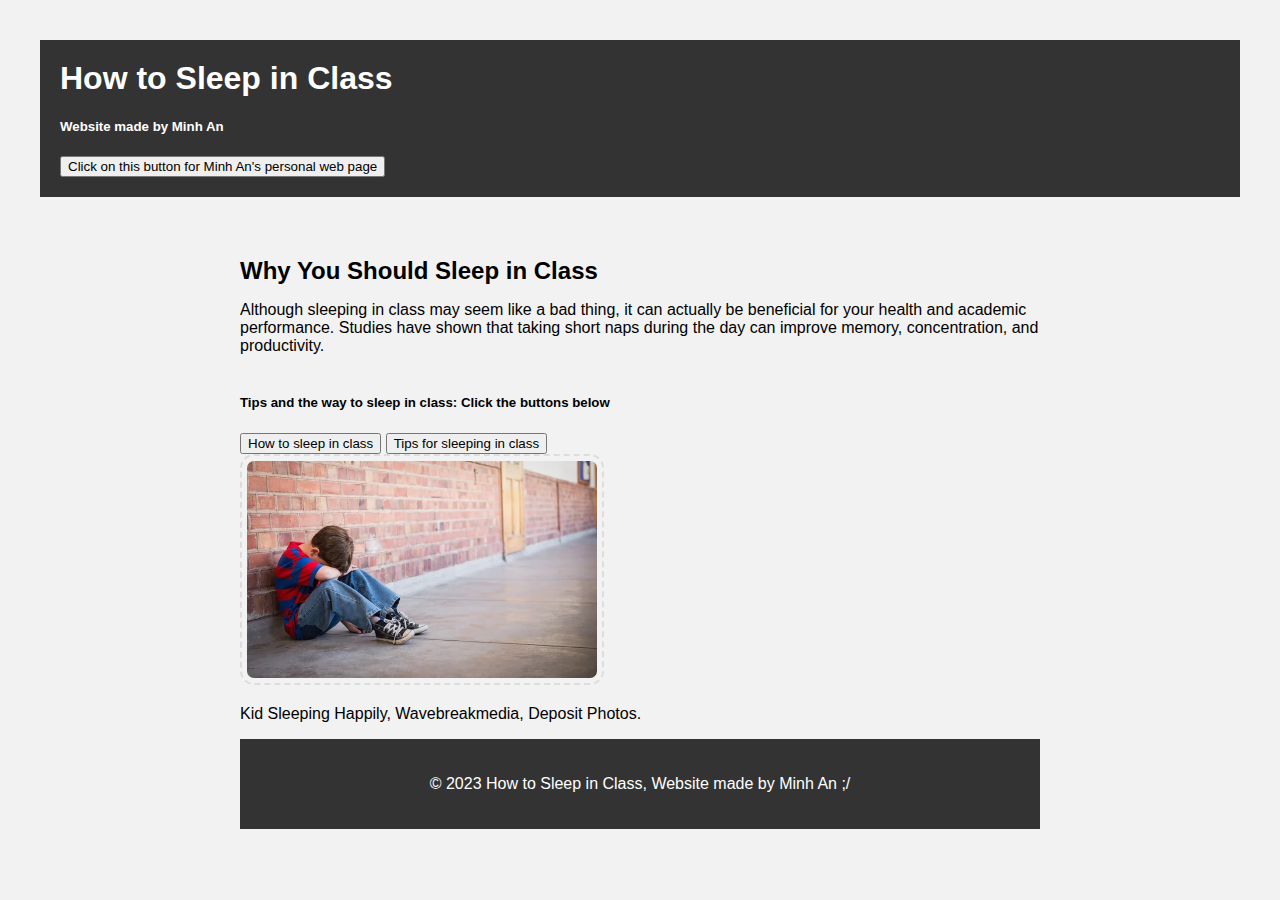
<file: index.html>
<!DOCTYPE html>
<html lang="en">
<head>
	<meta charset="UTF-8">
	<title>How to Sleep in Class</title>
	<link rel="stylesheet" href="css/style.css">
</head>
<body>
	<header>
		<h1>How to Sleep in Class</h1>
		<h5>Website made by Minh An</h5>
		<button onclick="window.location.href='../htmls/Personal.html';">
			Click on this button for Minh An's personal web page
		  </button>
		<nav>
			
		</nav>
	</header>

	<main>
		<section id="why">
			<h2>Why You Should Sleep in Class</h2>
			<p>Although sleeping in class may seem like a bad thing, it can actually be beneficial for your health and academic performance. Studies have shown that taking short naps during the day can improve memory, concentration, and productivity.</p>
		</section>

<h5>Tips and the way to sleep in class: Click the buttons below</h5>

<button onclick="window.location.href='../htmls/How.html';">
	How to sleep in class
  </button>

  <button onclick="window.location.href='../htmls/Tips.html';">
Tips for sleeping in class
  </button>




  <br>
  <img src="../images/kid_sleeping_happily.jpg" alt="Kid sleeping Happily">
  <p>Kid Sleeping Happily, Wavebreakmedia, Deposit Photos.</p>

	<footer>
		<p>&copy; 2023 How to Sleep in Class, Website made by Minh An ;/</p>
	</footer>
</body>
</html>

</head>
</html>
</file>
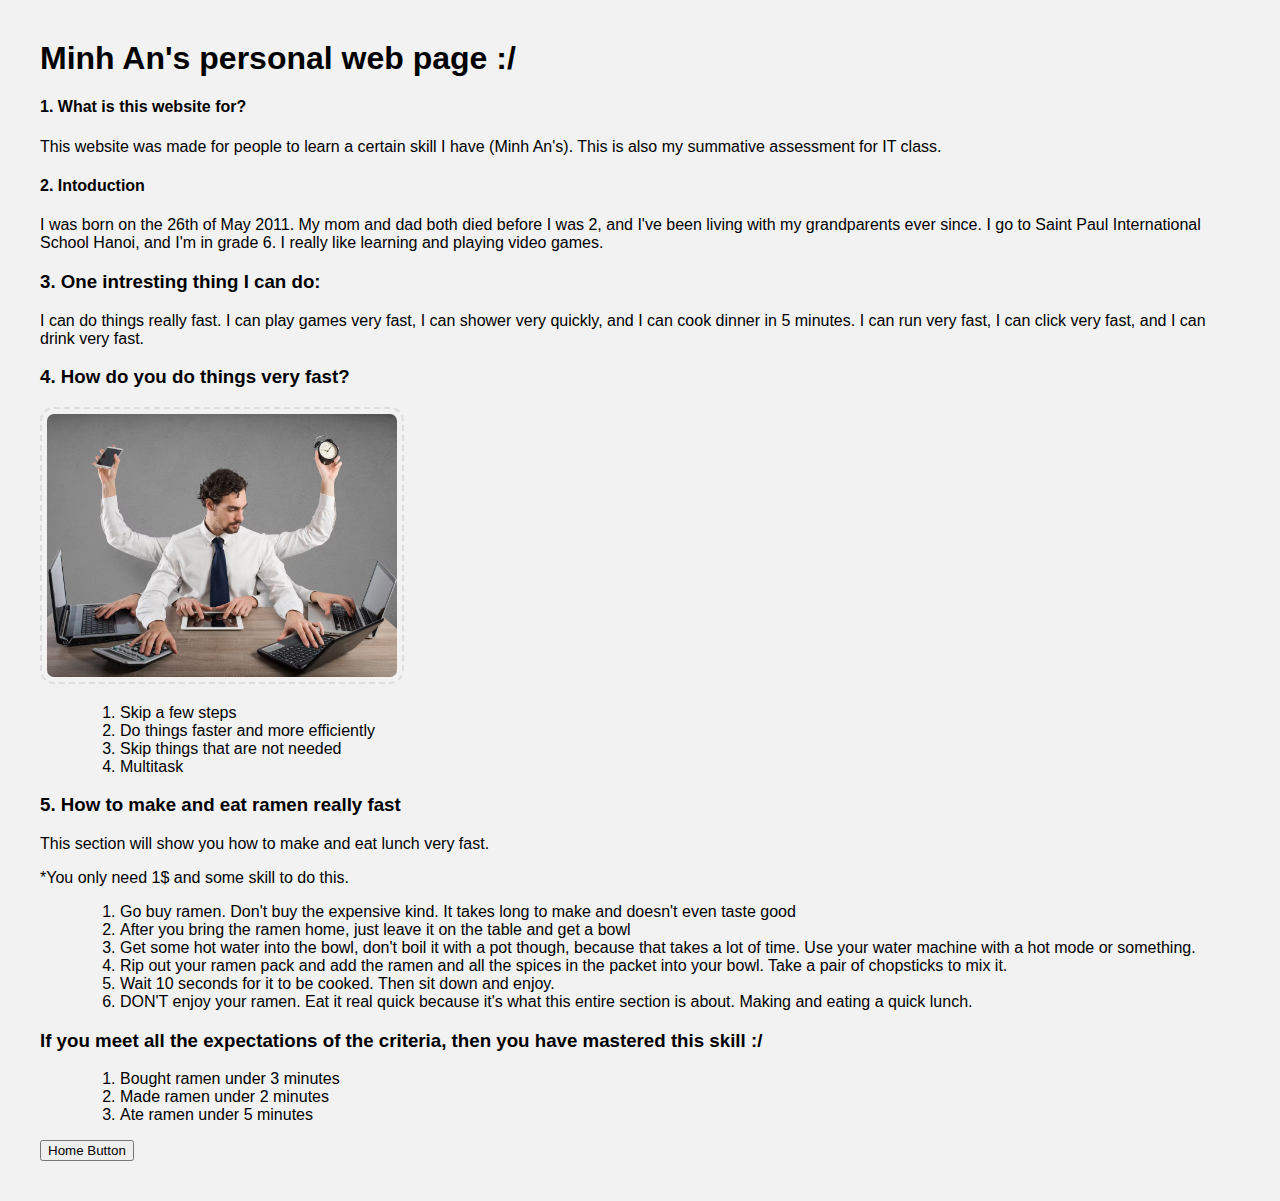
<file: Personal.html>
<!DOCTYPE html>
<html lang="en">
  <head>

<link rel="stylesheet" href="personalstyle.css">

<h1>Minh An's personal web page :/</h1>

<h4>1. What is this website for?</h4>

<p>This website was made for people to learn a certain skill I have (Minh An's). This is also my summative assessment for IT class.</p>

<h4>2. Intoduction</h4>

<p>I was born on the 26th of May 2011. My mom and dad both died before I was 2, and I've been living with my grandparents ever since. I go to Saint Paul International School Hanoi, and I'm in grade 6. I really like learning and playing video games.</p>

<h3>3. One intresting thing I can do:</h3>

<p>I can do things really fast. I can play games very fast, I can shower very quickly, and I can cook dinner in 5 minutes. I can run very fast, I can click very fast, and I can drink very fast.</p>

<h3>4. How do you do things very fast?</h3>

<img src="multitask.png" alt="Man multitasking">


<ul>
    <ol>
        <li>Skip a few steps </li>
        <li>Do things faster and more efficiently</li>
        <li>Skip things that are not needed</li>
        <li>Multitask</li>
    </ol>
</ul>

<h3>5. How to make and eat ramen really fast</h3>

<p>This section will show you how to make and eat lunch very fast.</p>

<p>*You only need 1$ and some skill to do this.</p>

<ul>
    <ol>
        <li>Go buy ramen. Don't buy the expensive kind. It takes long to make and doesn't even taste good</li>
<li>After you bring the ramen home, just leave it on the table and get a bowl</li>
<li>Get some hot water into the bowl, don't boil it with a pot though, because that takes a lot of time. Use your water machine with a hot mode or something.</li>
<li>Rip out your ramen pack and add the ramen and all the spices in the packet into your bowl. Take a pair of chopsticks to mix it.</li>
<li>Wait 10 seconds for it to be cooked. Then sit down and enjoy.</li>
<li>DON'T enjoy your ramen. Eat it real quick because it's what this entire section is about. Making and eating a quick lunch.</li>
    </ol>
</ul>

<h3>If you meet all the expectations of the criteria, then you have mastered this skill :/</h3>

<ul>
    <ol>
        <li>Bought ramen under 3 minutes</li>
        <li>Made ramen under 2 minutes</li>
        <li>Ate ramen under 5 minutes</li>
    </ol>
</ul>

<button onclick="window.location.href='index.html';">
	Home Button
  </button>

</head>
</html>
</file>
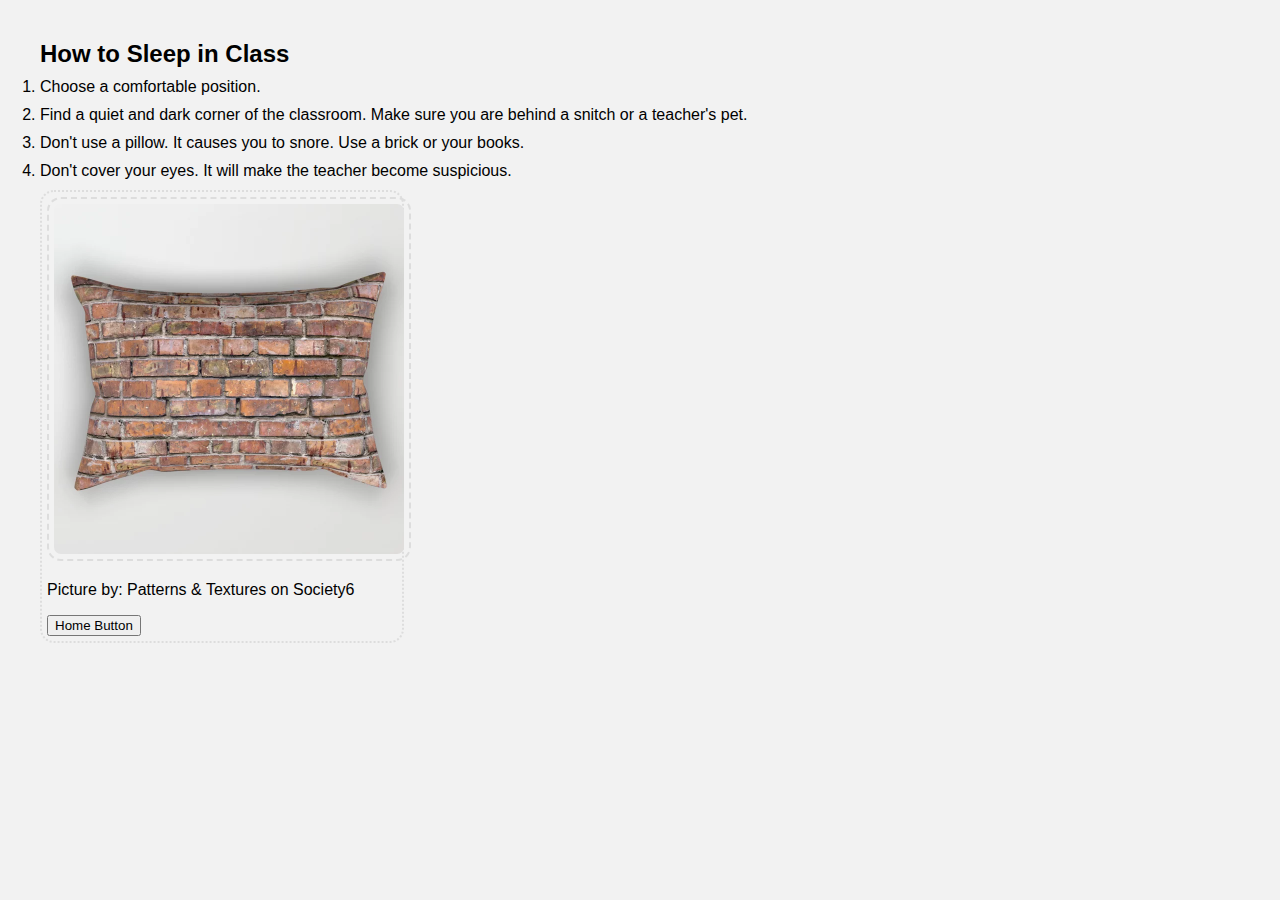
<file: htmls/How.html>
<!DOCTYPE html>
<html lang="en">
  <head>

<link rel="stylesheet" href="../css/style.css">

<h2>How to Sleep in Class</h2>
			<ol>
				<li>Choose a comfortable position.</li>
				<li>Find a quiet and dark corner of the classroom. Make sure you are behind a snitch or a teacher's pet.</li>
				<li>Don't use a pillow. It causes you to snore. Use a brick or your books.</li>
				<li>Don't cover your eyes. It will make the teacher become suspicious.</li>
			</ol>

			<div class="noodles">
			<img src="../images/brick_pillow.webp" alt="Brick Pillow">

<p>Picture by: Patterns & Textures on Society6</p>

<button onclick="window.location.href='../index.html';">
	Home Button
  </button>

</head>
</html>
</file>
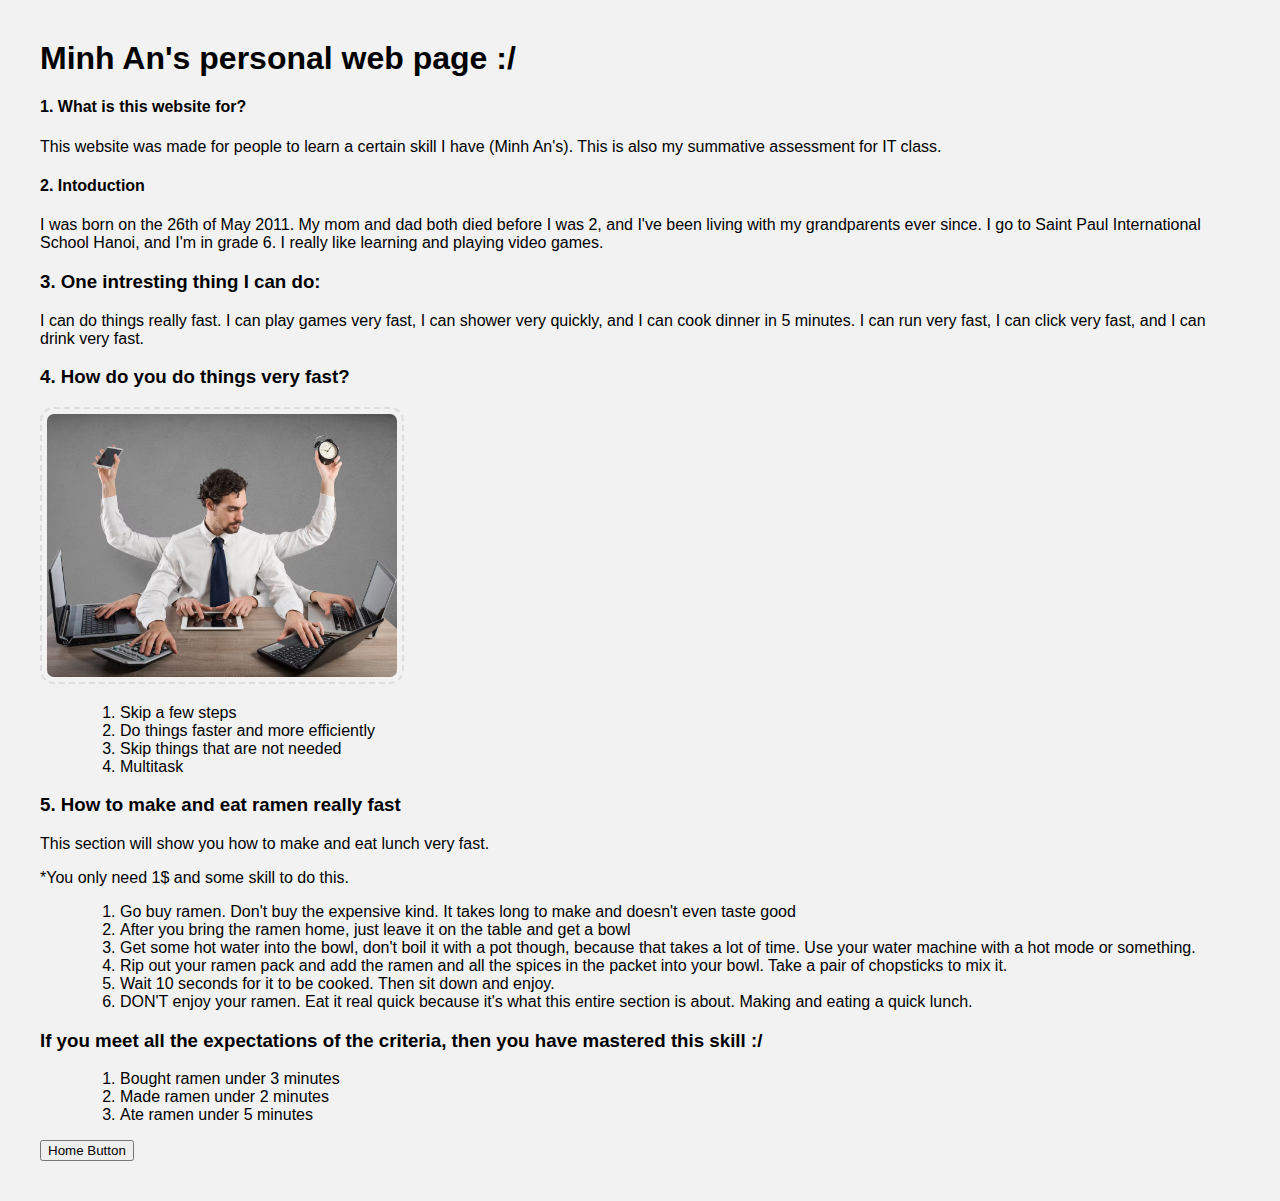
<file: htmls/Personal.html>
<!DOCTYPE html>
<html lang="en">
  <head>

<link rel="stylesheet" href="../css/personalstyle.css">

<h1>Minh An's personal web page :/</h1>

<h4>1. What is this website for?</h4>

<p>This website was made for people to learn a certain skill I have (Minh An's). This is also my summative assessment for IT class.</p>

<h4>2. Intoduction</h4>

<p>I was born on the 26th of May 2011. My mom and dad both died before I was 2, and I've been living with my grandparents ever since. I go to Saint Paul International School Hanoi, and I'm in grade 6. I really like learning and playing video games.</p>

<h3>3. One intresting thing I can do:</h3>

<p>I can do things really fast. I can play games very fast, I can shower very quickly, and I can cook dinner in 5 minutes. I can run very fast, I can click very fast, and I can drink very fast.</p>

<h3>4. How do you do things very fast?</h3>

<img src="../images/multitask.png" alt="Man multitasking">


<ul>
    <ol>
        <li>Skip a few steps </li>
        <li>Do things faster and more efficiently</li>
        <li>Skip things that are not needed</li>
        <li>Multitask</li>
    </ol>
</ul>

<h3>5. How to make and eat ramen really fast</h3>

<p>This section will show you how to make and eat lunch very fast.</p>

<p>*You only need 1$ and some skill to do this.</p>

<ul>
    <ol>
        <li>Go buy ramen. Don't buy the expensive kind. It takes long to make and doesn't even taste good</li>
<li>After you bring the ramen home, just leave it on the table and get a bowl</li>
<li>Get some hot water into the bowl, don't boil it with a pot though, because that takes a lot of time. Use your water machine with a hot mode or something.</li>
<li>Rip out your ramen pack and add the ramen and all the spices in the packet into your bowl. Take a pair of chopsticks to mix it.</li>
<li>Wait 10 seconds for it to be cooked. Then sit down and enjoy.</li>
<li>DON'T enjoy your ramen. Eat it real quick because it's what this entire section is about. Making and eating a quick lunch.</li>
    </ol>
</ul>

<h3>If you meet all the expectations of the criteria, then you have mastered this skill :/</h3>

<ul>
    <ol>
        <li>Bought ramen under 3 minutes</li>
        <li>Made ramen under 2 minutes</li>
        <li>Ate ramen under 5 minutes</li>
    </ol>
</ul>

<button onclick="window.location.href='../index.html';">
	Home Button
  </button>

</head>
</html>
</file>
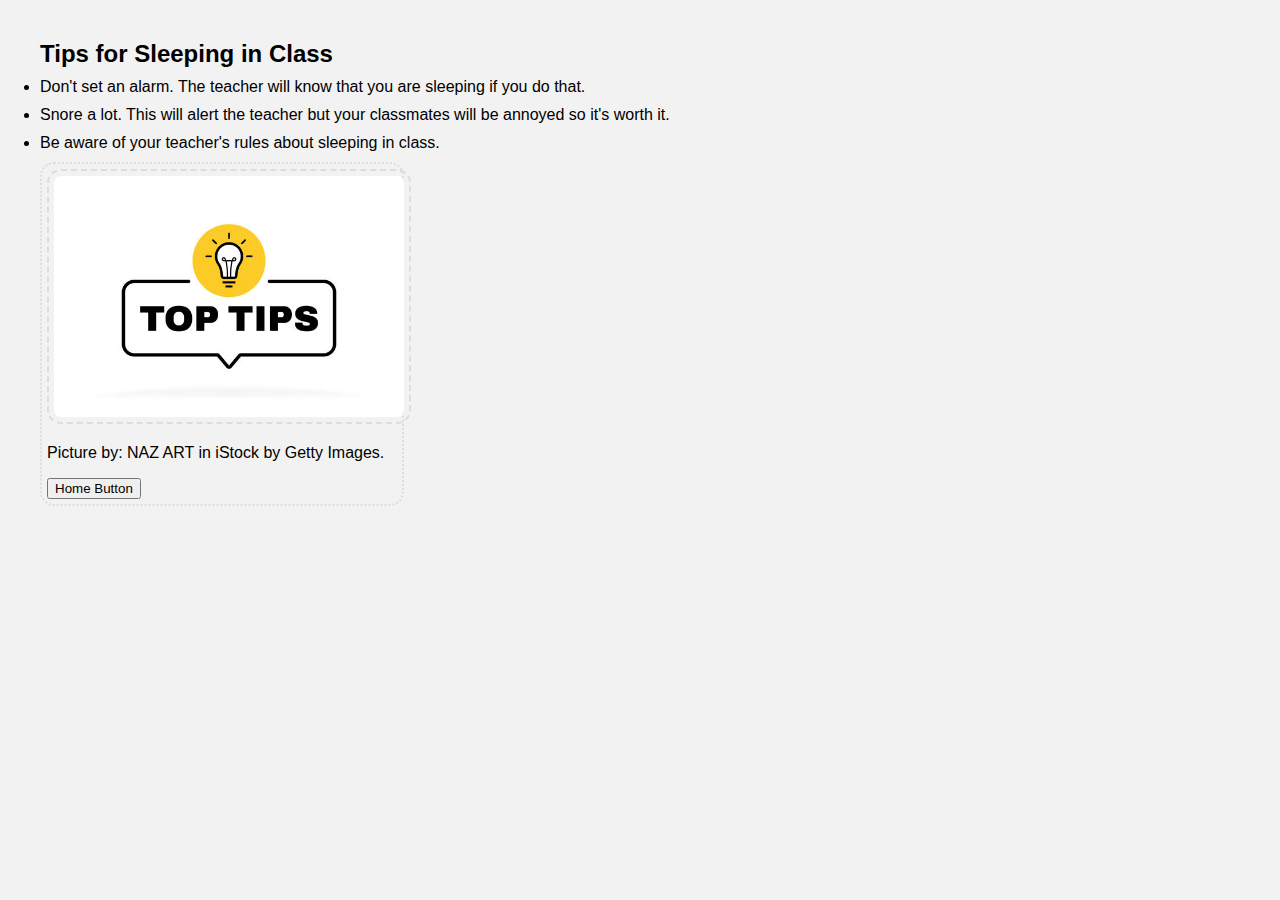
<file: htmls/Tips.html>
<!DOCTYPE html>
<html lang="en">
  <head>

<link rel="stylesheet" href="../css/style.css">

<h2>Tips for Sleeping in Class</h2>
<ul>
    <li>Don't set an alarm. The teacher will know that you are sleeping if you do that.</li>
    <li>Snore a lot. This will alert the teacher but your classmates will be annoyed so it's worth it.</li>
    <li>Be aware of your teacher's rules about sleeping in class.</li>
</ul>


<div class="noodles">
  <img src="../images/kkk.jpg" alt="Top Tips img">


<p>Picture by: NAZ ART in iStock by Getty Images.</p>

<button onclick="window.location.href='../index.html';">
	Home Button
  </button>

</head>
</html>
</file>
<file: css/style.css>
body {
	font-family: Arial, sans-serif;
	background-color: #f2f2f2;
	margin: 40px;
	padding: 0;
}

header {
	background-color: #333;
	color: #fff;
	padding: 20px;
}

nav ul {
	list-style: none;
	margin: 0;
	padding: 0;
	display: flex;
}

nav li {
	margin: 0 10px;
}

nav a {
	color: #fff;
	text-decoration: none;
}

main {
	max-width: 800px;
	margin: 0 auto;
	padding: 20px;
}

section {
	margin: 40px 0;
}

h1, h2 {
	margin: 0;
}

ol, ul {
	margin: 0;
	padding: 0;
}

li {
	margin: 10px 0;
}

footer {
	background-color: #333;
	color: #fff;
	padding: 20px;
	text-align: center;
}

img {
	border: 2px solid #ddd;
	border-radius: 14px;
	padding: 5px;
	width: 350px;
	border-style:dashed
  }

 .noodles {
	border: 2px solid #ddd;
	border-radius: 14px;
	padding: 5px;
	width: 350px;
	border-style: dotted
  }
</file>
<file: personalstyle.css>
body {
	font-family: Arial, sans-serif;
	background-color: #f2f2f2;
	margin: 40px;
	padding: 0;
}

header {
	background-color: #333;
	color: #fff;
	padding: 20px;
}

img {
	border: 2px solid #ddd;
	border-radius: 14px;
	padding: 5px;
	width: 350px;
	border-style:dashed
  }
</file>
<file: css/personalstyle.css>
body {
	font-family: Arial, sans-serif;
	background-color: #f2f2f2;
	margin: 40px;
	padding: 0;
}

header {
	background-color: #333;
	color: #fff;
	padding: 20px;
}

img {
	border: 2px solid #ddd;
	border-radius: 14px;
	padding: 5px;
	width: 350px;
	border-style:dashed
  }
</file>
